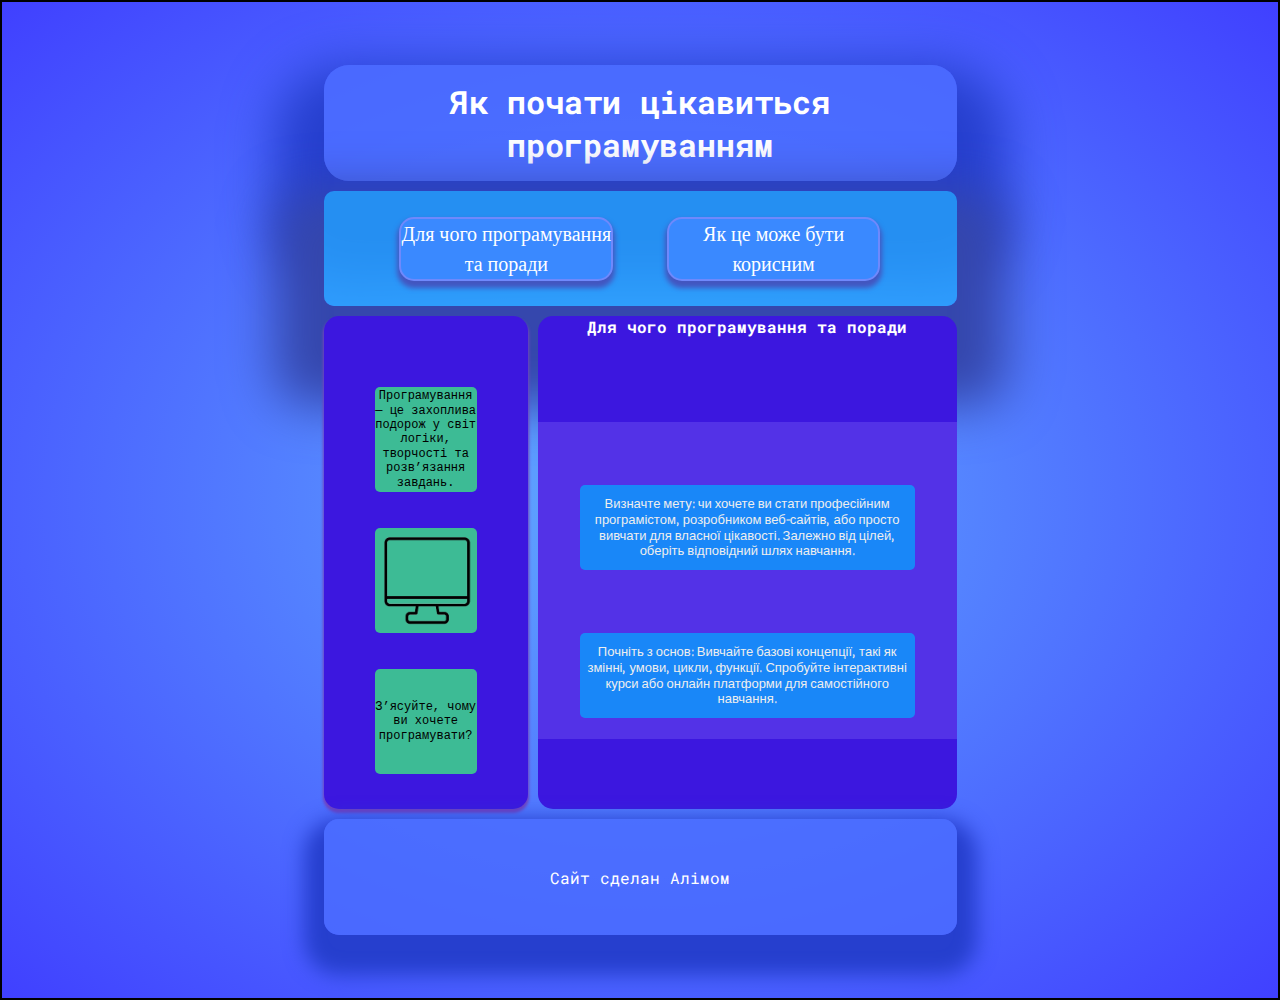
<file: index.html>
<!DOCTYPE html>
<html lang="en">
<head>
    <meta charset="UTF-8">
    <meta name="viewport" content="width=device-width, initial-scale=1.0">
    <title>Document</title>
    <link rel="stylesheet" href="css/style.css">
    <link rel="preconnect" href="https://fonts.googleapis.com">
    <link rel="preconnect" href="https://fonts.gstatic.com" crossorigin>
    <link href="https://fonts.googleapis.com/css2?family=Tilt+Neon&display=swap" rel="stylesheet">
    <link href="https://fonts.googleapis.com/css2?family=Roboto+Mono:ital,wght@0,100..700;1,100..700&display=swap" rel="stylesheet">
    <script src="https://code.jquery.com/jquery-3.6.0.min.js"></script>
</head>
<body>
    <div class="container">
        <div class="preloader">
            <span></span>
            <span></span>
            <span></span>
            <span></span>
            <span></span>
            <span></span>
            <span></span>
            <span></span>
            <span></span>      
        </div>
        <header>
            <h1>
            Як почати цікавиться програмуванням
            </h1>
        </header>
        <nav>
            <ul>
                <li onclick="window.location.href = 'index.html';">Для чого програмування та поради</li>
                <li onclick="window.location.href = 'page1.html';">Як це може бути корисним</li>
            </ul>
        </nav>
        <aside>
            <div class="aside__div aside__div1">
                Програмування — це захоплива подорож у світ логіки, творчості та розв’язання завдань.
            </div>
            <div class="aside__div aside__div2">
                <img src="img/pc.png" class="aside__img">
            </div>
            <div class="aside__div aside__div3">
                З’ясуйте, чому ви хочете програмувати?
            </div>
        </aside>
        <main>
            <h2>
                Для чого програмування та поради
            </h2>
            <section>
                <article class="section__article1 section__article">
                    Визначте мету: чи хочете ви стати професійним програмістом, розробником веб-сайтів, або просто вивчати для власної цікавості.
                    Залежно від цілей, оберіть відповідний шлях навчання.
                </article>
                <article class="section__article2 section__article">
                    Почніть з основ:

                    Вивчайте базові концепції, такі як змінні, умови, цикли, функції.
                    Спробуйте інтерактивні курси або онлайн платформи для самостійного навчання.
                </article>
            </section>
        </main>
        <footer>
            <p class="footer__p">
                Сайт сделан Алімом
            </p>
        </footer>
        <script>
            $(window).on('load pageshow', function () {
                $('.preloader').removeClass("off");
                $('.preloader').addClass("on"); 
            });    
            $("a:not([href*=javascript]):not([href*=\\#]):not(.fancybox):not([target]):not([data-fancybox])").click(function() {
                $('.preloader').removeClass("on");
                $('.preloader').addClass("off"); 
                let url = $(this).attr('href');
                window.setTimeout(function() {
                    window.location.href = url;
                }, 550);    
                return false;
            });
                </script>    
</div>
</body>
</html>
</file>
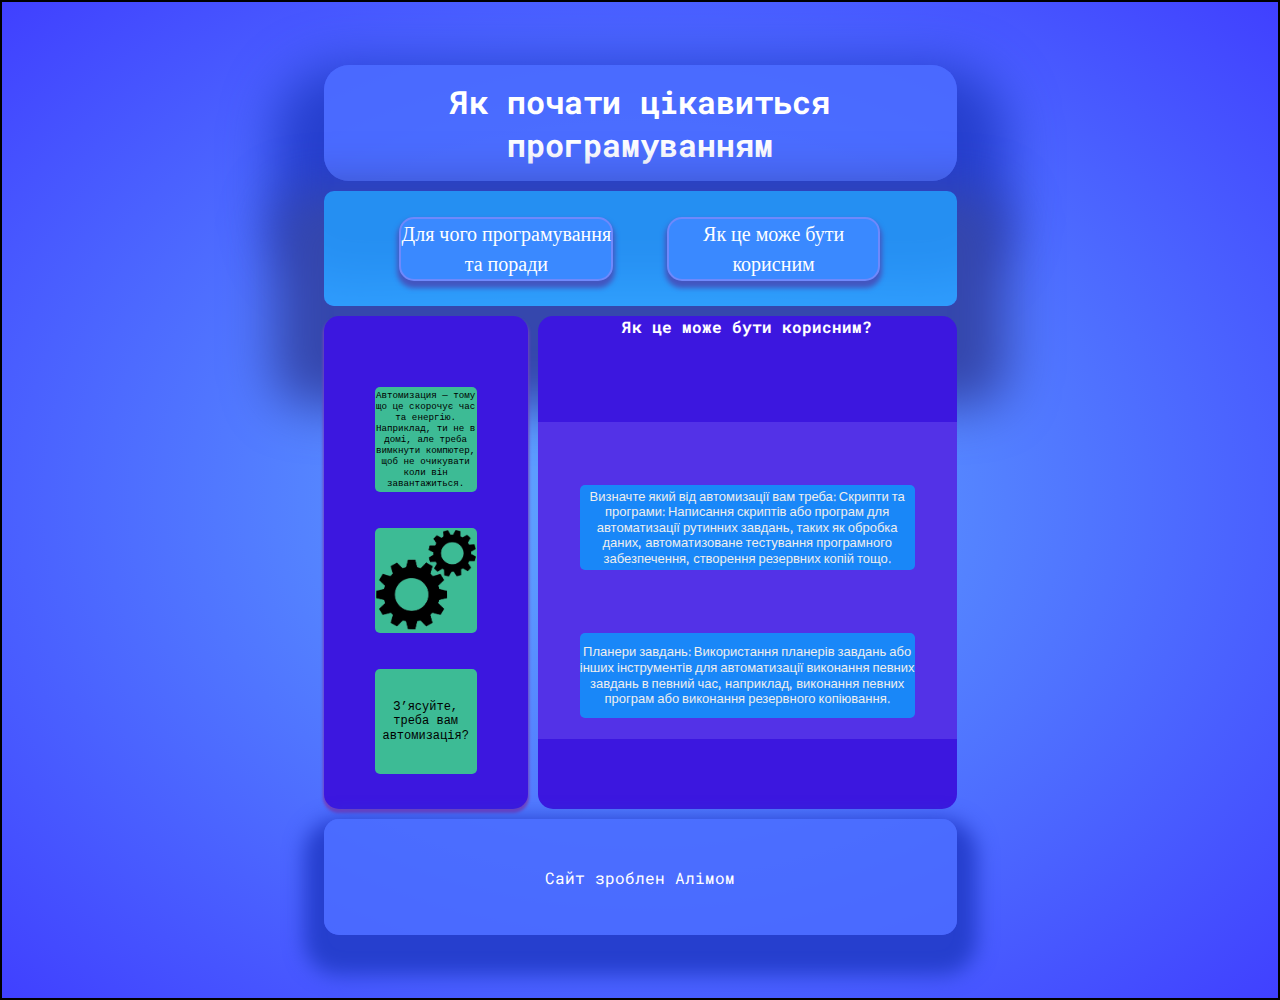
<file: page1.html>
<!DOCTYPE html>
<html lang="en">
<head>
    <meta charset="UTF-8">
    <meta name="viewport" content="width=device-width, initial-scale=1.0">
    <title>Document</title>
    <link rel="stylesheet" href="css/style_p1.css">
    <link rel="preconnect" href="https://fonts.googleapis.com">
    <link rel="preconnect" href="https://fonts.gstatic.com" crossorigin>
    <link href="https://fonts.googleapis.com/css2?family=Tilt+Neon&display=swap" rel="stylesheet">
    <link href="https://fonts.googleapis.com/css2?family=Roboto+Mono:ital,wght@0,100..700;1,100..700&display=swap" rel="stylesheet">
    <script src="https://code.jquery.com/jquery-3.6.0.min.js"></script>
</head>
<body>
    <div class="container">
        <div class="preloader">
            <span></span>
            <span></span>
            <span></span>
            <span></span>
            <span></span>
            <span></span>
            <span></span>
            <span></span>
            <span></span>      
        </div>
        <header>
            <h1>
            Як почати цікавиться програмуванням
            </h1>
        </header>
        <nav>
            <ul>
                <li onclick="window.location.href = 'index.html';">Для чого програмування та поради</li>
                <li onclick="window.location.href = 'page1.html';">Як це може бути корисним</li>
            </ul>
        </nav>
        <aside>
            <div class="aside__div aside__div1">
                Автомизация — тому що це скорочує час та енергію. Наприклад, ти не в домі, але треба вимкнути компютер, щоб не очикувати коли він завантажиться.
            </div>
            <div class="aside__div aside__div2">
                <img src="img/auto.png" class="aside__img">
            </div>
            <div class="aside__div aside__div3">
                З’ясуйте, треба вам автомизація?
            </div>
        </aside>
        <main>
            <h2>
                Як це може бути корисним?
            </h2>
            <section>
                <article class="section__article1 section__article">
                    Визначте який від автомизації вам треба: 
                    Скрипти та програми: Написання скриптів або програм для автоматизації рутинних завдань, таких як обробка даних, автоматизоване тестування програмного забезпечення, створення резервних копій тощо.
                </article>
                <article class="section__article2 section__article">
                    Планери завдань: Використання планерів завдань або інших інструментів для автоматизації виконання певних завдань в певний час, наприклад, виконання певних програм або виконання резервного копіювання.
                </article>
            </section>
        </main>
        <footer>
            <p class="footer__p">
                Сайт зроблен Алімом
            </p>
        </footer>
        <script>
            $(window).on('load pageshow', function () {
                $('.preloader').removeClass("off");
                $('.preloader').addClass("on"); 
            });    
            $("a:not([href*=javascript]):not([href*=\\#]):not(.fancybox):not([target]):not([data-fancybox])").click(function() {
                $('.preloader').removeClass("on");
                $('.preloader').addClass("off"); 
                let url = $(this).attr('href');
                window.setTimeout(function() {
                    window.location.href = url;
                }, 550);    
                return false;
            });
                </script>    
</div>
</body>
</html>
</file>
<file: css/style.css>
*{
    margin: 0;
    padding: 0;
    box-sizing: border-box;
}
body{
    user-select: none;
    display: flex;
    justify-content: center;
}
.container{
    display: grid;
    grid-template-columns: repeat(12,1fr);
    grid-template-rows: repeat(16,1fr);
    width: 1280px;
    height: 1000px;
    border: 2px solid;
    grid-column-gap: 10px;
    grid-row-gap: 10px;
    background: radial-gradient(rgb(96, 170, 255),rgb(64, 64, 255) );
}
header{
    grid-column: 4 / 10;
    grid-row: 2 / 4;
    display: flex;
    justify-content: center;
    align-items: center;
    box-shadow: 0px 50px 50px 50px #263fce;
    background: rgba(74, 107, 255, 0.774);
    border-radius: 25px;
}
h1{
    font-size: 2em;
    color: white;
    font-family: "Roboto Mono", monospace;
    text-align: center;
}
nav{
    grid-column: 4 / 10;
    grid-row: 4 / 6;
    display: flex;
    justify-content: center;
    align-items: center;
    box-shadow: 0px 50px 50px 50px #3547ad;
    background: rgba(38, 167, 253, 0.774);
    border-radius: 10px;
}
ul{
    display: flex;  
    justify-content: space-around;
    font-size: 20px;
}
li{
    list-style-type: none;
    background: rgb(58, 137, 255);
    width: 40%;
    text-align: center;
    line-height: 1.5;
    border-radius: 15px;
    border: 2px solid rgb(111, 137, 252);
    box-shadow: 0px 5px 5px 2px #4356c0;
    color: white;
    transition: background-color 0.3s, border-color 0.3s, box-shadow 0.3s;
    display: flex;
    justify-content: center;
    align-items: center;
}
li:hover{
    background: rgb(79, 112, 255);
    border: 2px solid rgb(122, 146, 250);
}
li:active{
    background: rgb(61, 90, 221);
    border: 2px solid rgb(80, 112, 252);
    box-shadow: 0px 3px 3px 1px #4356c0;
}
aside{
    grid-column: 4 / 6;
    grid-row: 6 / 14;
    background: rgb(60, 23, 223);
    box-shadow: 0px 3px 3px 1px #7343c0;
    border-radius: 15px;
    display: grid; 
    grid-template-columns: repeat(8,1fr);
    grid-template-rows: repeat(14,1fr);
}
.aside__div{
    background: rgb(61, 187, 149);
    display: flex;
    justify-content: center;
    align-items: center;
    text-align: center;
    border-radius: 5px;
    line-height: 1.2;
    font-family: "Robote Mono", monospace;
}
.aside__div1{
    grid-column: 3 / 7;
    grid-row: 3 / 6;
    font-size: 12px;
}
.aside__div1:hover, .aside__div2:hover, .aside__div3:hover{
    transform: scale(1.5);
    transition: all 0.25s;
}
.aside__div1:active, .aside__div2:active, .aside__div3:active{
    transform: scale(2);
    transition: all 0.25s;
    z-index: 5;
}
.aside__div1:not(:hover), .aside__div2:not(:hover), .aside__div3:not(:hover){
    transform: scale(1);
    transition: all 0.25s;
}
.aside__div2{
    grid-column: 3 / 7;
    grid-row: 7 / 10;
    font-size: 12px;
}
.aside__img{
    width: 100px;
    height: 100px;
}
.aside__div3{
    grid-column: 3 / 7;
    grid-row: 11 / 14;
    font-size: 12px;
}
main{
    grid-column: 6 / 10;
    grid-row: 6 / 14;
    background: rgb(60, 23, 223);
    border-radius: 15px;
    display: grid; 
    grid-template-columns: repeat(8,1fr);
    grid-template-rows: repeat(14,1fr);
}
h2{
    font-size: 1em;
    color: white;
    font-family: "Roboto Mono", monospace;
    width: 418px;
    text-align: center;
}
section{
    background: rgb(83, 50, 231);
    grid-column: 1 / 10;
    grid-row: 4 / 13;
    display: grid; 
    grid-template-columns: repeat(10,1fr);
    grid-template-rows: repeat(15,1fr);
    color: rgb(238, 238, 238);
    line-height: 1.2;
    text-align: center;
}
.section__article{
    background: rgba(0, 174, 255, 0.692);
    font-size: 13px;
    border-radius: 5px;
    font-family: "Tilt Neon", sans-serif;
    display: flex;
    justify-content: center;
    align-items: center;
}
.section__article1{
    grid-column: 2 / 10;
    grid-row: 4 / 8;
}
.section__article2{
    grid-column: 2 / 10;
    grid-row: 11 / 15;
}
.section__article1:hover, .section__article2:hover{
    transform: scale(1.2);
    transition: all 0.25s;
}
.section__article1:active, .section__article2:active{
    transform: scale(1.6);
    transition: all 0.25s;
}
.section__article1:not(:hover), .section__article2:not(:hover){
    transform: scale(1);
    transition: all 0.25s;
}
footer{
    grid-column: 4 / 10;
    grid-row: 14 / 16;
    box-shadow: 0px 20px 20px 20px #263fce;
    background: rgba(74, 107, 255, 0.774);
    border-radius: 15px;
    display: flex;
    justify-content: center;
    align-items: center;
    color: white;
    font-family: "Roboto Mono", monospace;
}
.footer__p:hover{
    transform: scale(2);
    transition: all 0.25s;
}
.footer__p:not(:hover){
    transform: scale(1);
    transition: all 0.25s;
}
.preloader {
    position: fixed;
    z-index: 9999999999;
    top: 0;
    left: 0;
    height: 100vh;
    width: 100vw;
    display: flex;
}            
.preloader span {
    position: relative;
    height: 100vh;
    width: 100%;
    display: flex;
    background-color: #FFF;    
    transition: 0.4s;
}    
.preloader span:nth-child(2) {
    transition-delay: 0.05s;
}
.preloader span:nth-child(3) {
    transition-delay: 0.1s;                
}    
.preloader span:nth-child(4) {
    transition-delay: 0.15s;
}
.preloader span:nth-child(5) {
    transition-delay: 0.2s;            
}    
.preloader span:nth-child(6) {
    transition-delay: 0.25s;
}
.preloader span:nth-child(7) {
    transition-delay: 0.3s;
}
.preloader span:nth-child(8) {
    transition-delay: 0.35s;
}
.preloader span:nth-child(9) {
    transition-delay: 0.4s;
}
.preloader.on {
    visibility: hidden;
}
.preloader.on span {
    opacity: 0;
}            
.preloader.off span  {
    opacity: 1;
}
</file>
<file: css/style_p1.css>
*{
    margin: 0;
    padding: 0;
    box-sizing: border-box;
}
body{
    user-select: none;
    display: flex;
    justify-content: center;
}
.container{
    display: grid;
    grid-template-columns: repeat(12,1fr);
    grid-template-rows: repeat(16,1fr);
    width: 1280px;
    height: 1000px;
    border: 2px solid;
    grid-column-gap: 10px;
    grid-row-gap: 10px;
    background: radial-gradient(rgb(96, 170, 255),rgb(64, 64, 255) );
}
header{
    grid-column: 4 / 10;
    grid-row: 2 / 4;
    display: flex;
    justify-content: center;
    align-items: center;
    box-shadow: 0px 50px 50px 50px #263fce;
    background: rgba(74, 107, 255, 0.774);
    border-radius: 25px;
}
h1{
    font-size: 2em;
    color: white;
    font-family: "Roboto Mono", monospace;
    text-align: center;
}
nav{
    grid-column: 4 / 10;
    grid-row: 4 / 6;
    display: flex;
    justify-content: center;
    align-items: center;
    box-shadow: 0px 50px 50px 50px #3547ad;
    background: rgba(38, 167, 253, 0.774);
    border-radius: 10px;
}
ul{
    display: flex;  
    justify-content: space-around;
    font-size: 20px;
}
li{
    list-style-type: none;
    background: rgb(58, 137, 255);
    width: 40%;
    text-align: center;
    line-height: 1.5;
    border-radius: 15px;
    border: 2px solid rgb(111, 137, 252);
    box-shadow: 0px 5px 5px 2px #4356c0;
    color: white;
    transition: background-color 0.3s, border-color 0.3s, box-shadow 0.3s;
    display: flex;
    justify-content: center;
    align-items: center;
}
li:hover{
    background: rgb(79, 112, 255);
    border: 2px solid rgb(122, 146, 250);
}
li:active{
    background: rgb(61, 90, 221);
    border: 2px solid rgb(80, 112, 252);
    box-shadow: 0px 3px 3px 1px #4356c0;
}
aside{
    grid-column: 4 / 6;
    grid-row: 6 / 14;
    background: rgb(60, 23, 223);
    box-shadow: 0px 3px 3px 1px #7343c0;
    border-radius: 15px;
    display: grid; 
    grid-template-columns: repeat(8,1fr);
    grid-template-rows: repeat(14,1fr);
}
.aside__div{
    background: rgb(61, 187, 149);
    display: flex;
    justify-content: center;
    align-items: center;
    text-align: center;
    border-radius: 5px;
    line-height: 1.2;
    font-family: "Robote Mono", monospace;
}
.aside__div1{
    grid-column: 3 / 7;
    grid-row: 3 / 6;
    font-size: 9.2px;
}
.aside__div1:hover, .aside__div2:hover, .aside__div3:hover{
    transform: scale(1.5);
    transition: all 0.25s;
}
.aside__div1:active, .aside__div2:active, .aside__div3:active{
    transform: scale(2);
    transition: all 0.25s;
    z-index: 5;
}
.aside__div1:not(:hover), .aside__div2:not(:hover), .aside__div3:not(:hover){
    transform: scale(1);
    transition: all 0.25s;
}
.aside__div2{
    grid-column: 3 / 7;
    grid-row: 7 / 10;
    font-size: 12px;
}
.aside__img{
    width: 100px;
    height: 100px;
}
.aside__div3{
    grid-column: 3 / 7;
    grid-row: 11 / 14;
    font-size: 12px;
}
main{
    grid-column: 6 / 10;
    grid-row: 6 / 14;
    background: rgb(60, 23, 223);
    border-radius: 15px;
    display: grid; 
    grid-template-columns: repeat(8,1fr);
    grid-template-rows: repeat(14,1fr);
}
h2{
    font-size: 1em;
    color: white;
    font-family: "Roboto Mono", monospace;
    width: 418px;
    text-align: center;
}
section{
    background: rgb(83, 50, 231);
    grid-column: 1 / 10;
    grid-row: 4 / 13;
    display: grid; 
    grid-template-columns: repeat(10,1fr);
    grid-template-rows: repeat(15,1fr);
    color: rgb(238, 238, 238);
    line-height: 1.2;
    text-align: center;
}
.section__article{
    background: rgba(0, 174, 255, 0.692);
    font-size: 13px;
    border-radius: 5px;
    font-family: "Tilt Neon", sans-serif;
    display: flex;
    justify-content: center;
    align-items: center;
}
.section__article1{
    grid-column: 2 / 10;
    grid-row: 4 / 8;
}
.section__article2{
    grid-column: 2 / 10;
    grid-row: 11 / 15;
}
.section__article1:hover, .section__article2:hover{
    transform: scale(1.2);
    transition: all 0.25s;
}
.section__article1:active, .section__article2:active{
    transform: scale(1.6);
    transition: all 0.25s;
}
.section__article1:not(:hover), .section__article2:not(:hover){
    transform: scale(1);
    transition: all 0.25s;
}
footer{
    grid-column: 4 / 10;
    grid-row: 14 / 16;
    box-shadow: 0px 20px 20px 20px #263fce;
    background: rgba(74, 107, 255, 0.774);
    border-radius: 15px;
    display: flex;
    justify-content: center;
    align-items: center;
    color: white;
    font-family: "Roboto Mono", monospace;
}
.footer__p:hover{
    transform: scale(2);
    transition: all 0.25s;
}
.footer__p:not(:hover){
    transform: scale(1);
    transition: all 0.25s;
}
.preloader {
    position: fixed;
    z-index: 9999999999;
    top: 0;
    left: 0;
    height: 100vh;
    width: 100vw;
    display: flex;
}            
.preloader span {
    position: relative;
    height: 100vh;
    width: 100%;
    display: flex;
    background-color: #FFF;    
    transition: 0.4s;
}    
.preloader span:nth-child(2) {
    transition-delay: 0.05s;
}
.preloader span:nth-child(3) {
    transition-delay: 0.1s;                
}    
.preloader span:nth-child(4) {
    transition-delay: 0.15s;
}
.preloader span:nth-child(5) {
    transition-delay: 0.2s;            
}    
.preloader span:nth-child(6) {
    transition-delay: 0.25s;
}
.preloader span:nth-child(7) {
    transition-delay: 0.3s;
}
.preloader span:nth-child(8) {
    transition-delay: 0.35s;
}
.preloader span:nth-child(9) {
    transition-delay: 0.4s;
}
.preloader.on {
    visibility: hidden;
}
.preloader.on span {
    opacity: 0;
}            
.preloader.off span  {
    opacity: 1;
}
</file>
